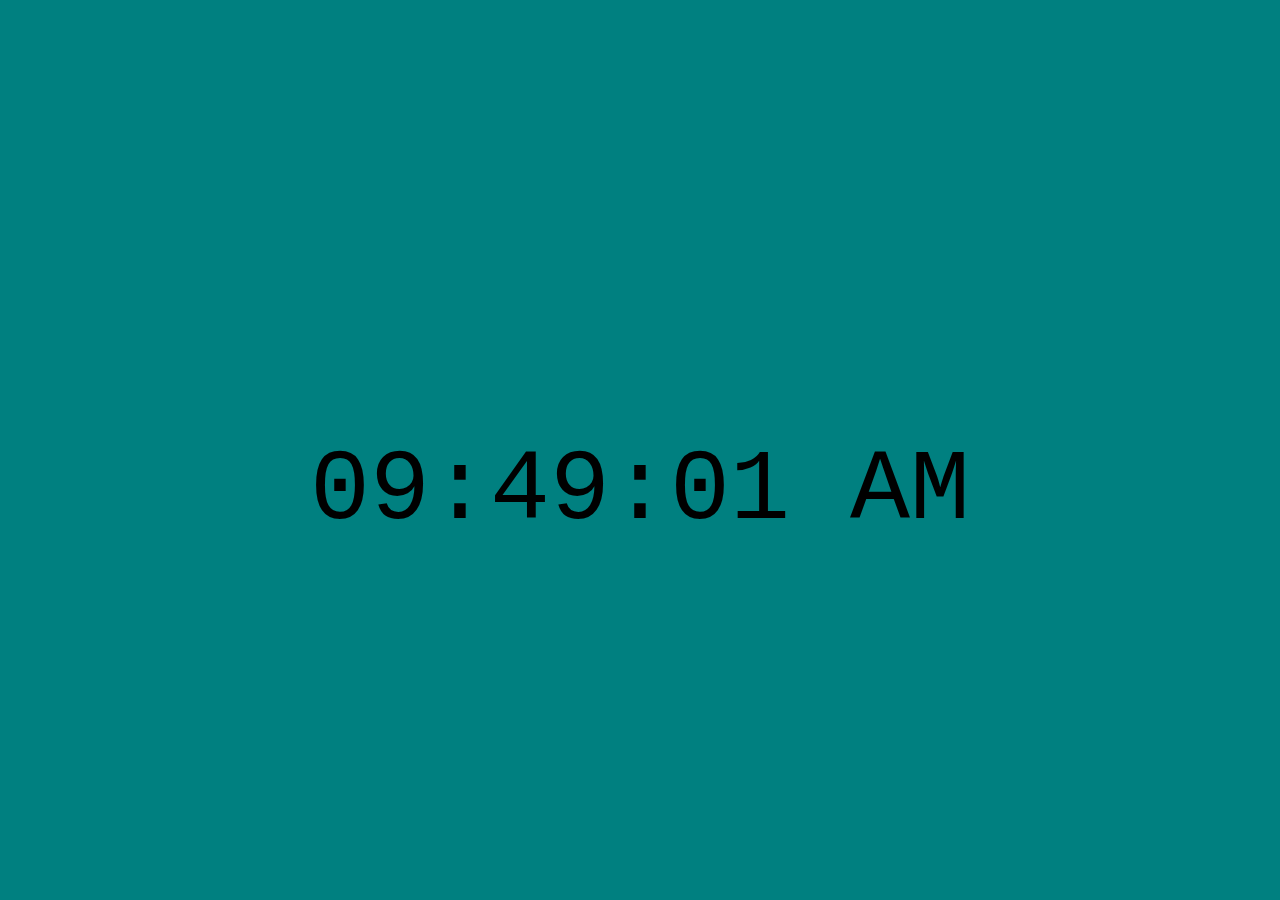
<file: index.html>
<!DOCTYPE html>
<html>
<head>
    <title>Carla's Clock</title>
    <meta charset="utf-8">
    <!-- Standard Coder Includes -->
    <script src="https://ajax.googleapis.com/ajax/libs/jquery/3.4.0/jquery.min.js"></script>
    <link href="index.css" media="screen" rel="stylesheet" type="text/css"/>
    <script src="index.js"></script>
    <!-- End Coder Includes -->
</head>
<body>
    <!-- Make a place here for clockDiv to connect to and fill with our numbers.-->
    <div id = "clock"></div>

</body>
</html>
</file>
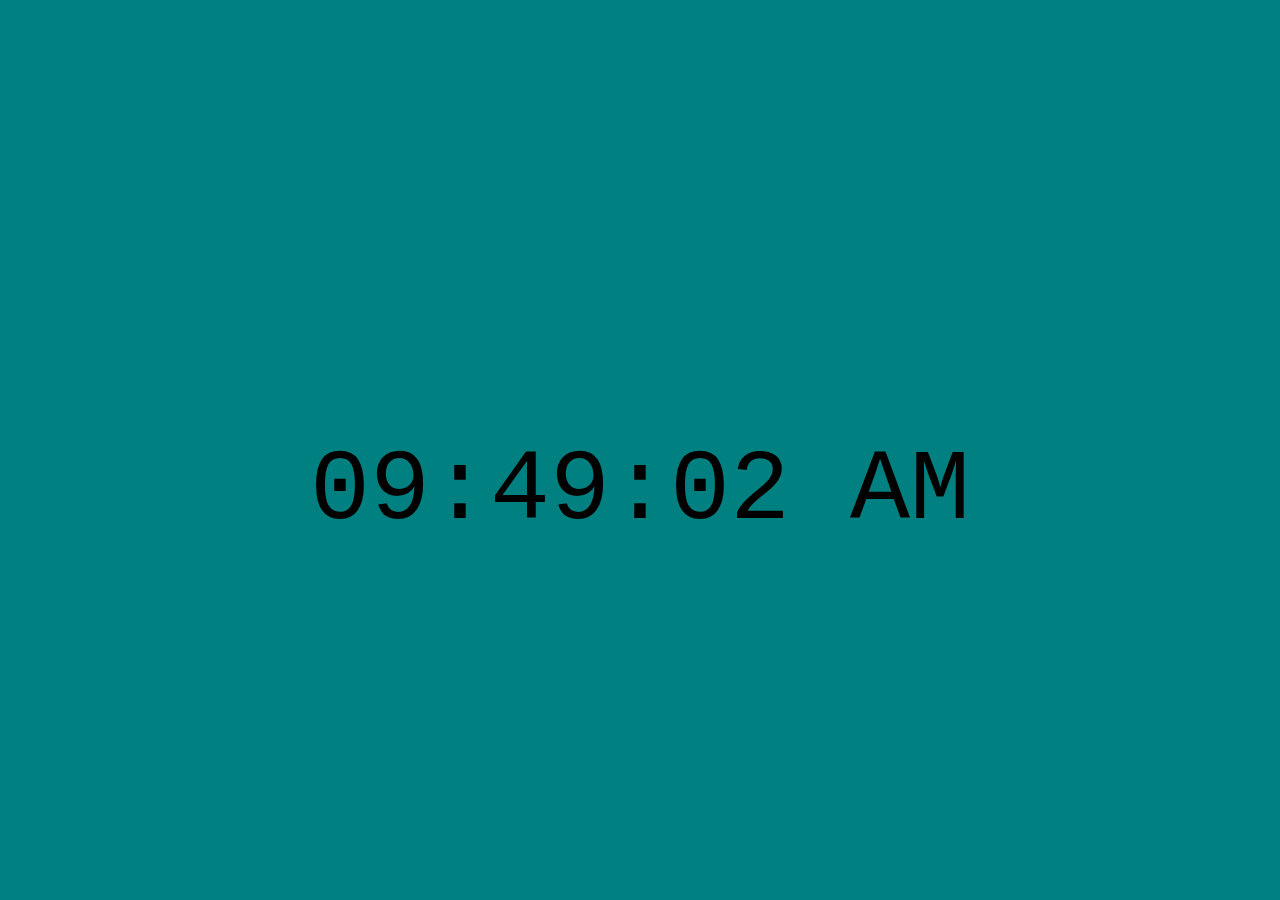
<file: digital_clock/index.html>
<!DOCTYPE html>
<html>
<head>
    <title>Carla's Clock</title>
    <meta charset="utf-8">
    <!-- Standard Coder Includes -->
    <script src="https://ajax.googleapis.com/ajax/libs/jquery/3.4.0/jquery.min.js"></script>
    <link href="index.css" media="screen" rel="stylesheet" type="text/css"/>
    <script src="index.js"></script>
    <!-- End Coder Includes -->
</head>
<body>
    <!-- Make a place here for clockDiv to connect to and fill with our numbers.-->
    <div id = "clock"></div>

</body>
</html>
</file>
<file: index.css>
body {
    /*add background color using the 'background-color' CSS property*/
    background-color: teal;
}

#clock {
    height: 100px;
    width: 800px;
    margin: auto;
    position: absolute;
    top: 0; left: 0; bottom: 0; right: 0;
    padding-top: 70px;
    font-family: courier, monospace;
    text-align: center;
    font-size: 100px;
    /*add color using the 'color' property*/
    color: black;
}
</file>
<file: digital_clock/index.css>
body {
    /*add background color using the 'background-color' CSS property*/
    background-color: teal;
}

#clock {
    height: 100px;
    width: 800px;
    margin: auto;
    position: absolute;
    top: 0; left: 0; bottom: 0; right: 0;
    padding-top: 70px;
    font-family: courier, monospace;
    text-align: center;
    font-size: 100px;
    /*add color using the 'color' property*/
    color: black;
}
</file>
